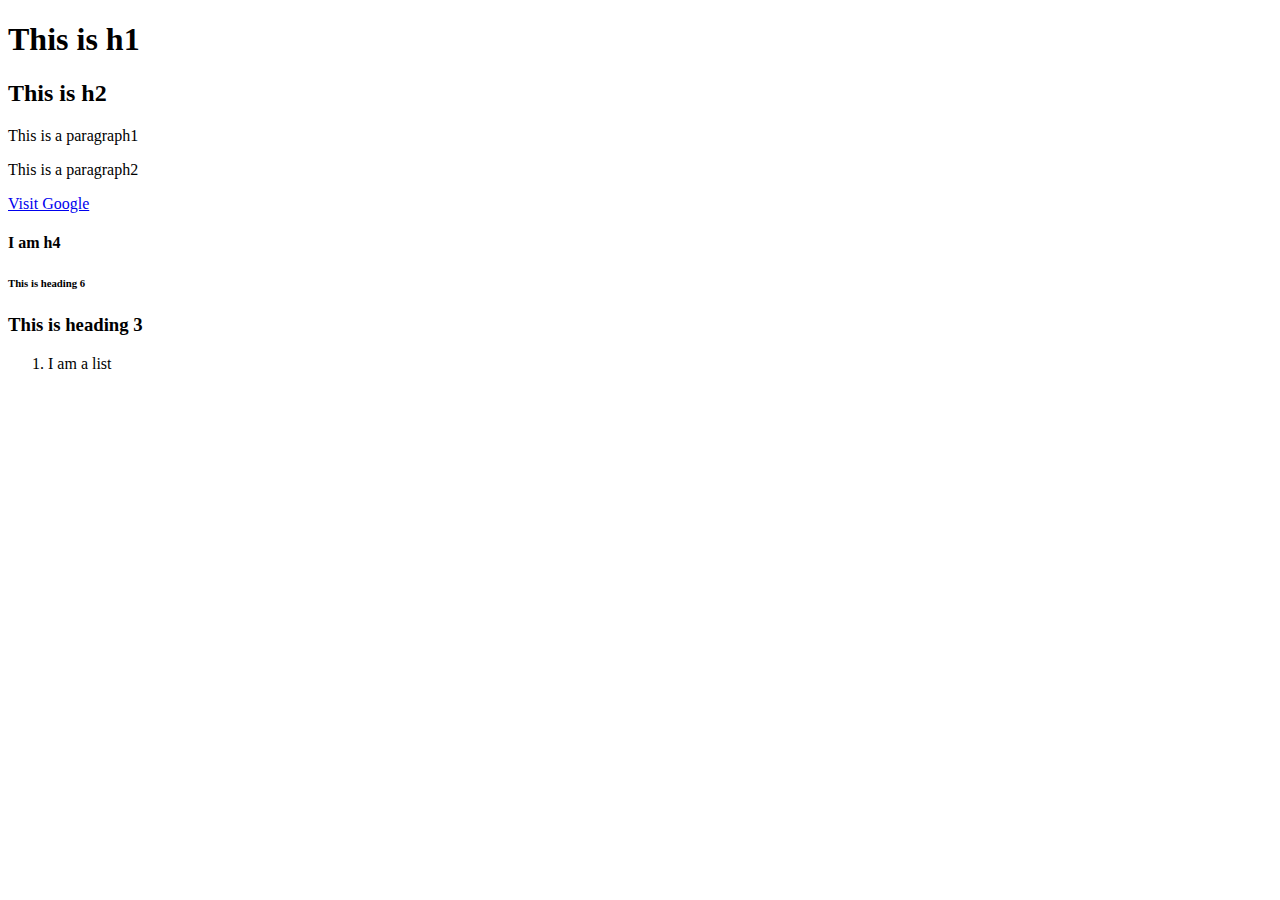
<file: index.html>
<!DOCTYPE html>
<html lang="en">
<head>
    <meta charset="UTF-8">
    <meta name="viewport" content="width=device-width, initial-scale=1.0">
    <title>Document</title>
</head>
<body>
    
    <h1>This is h1</h1>
    <h2 id="heading2">This is h2</h2>
    <p class="para">This is a paragraph1</p>
    <p class="para">This is a paragraph2</p>
    <a href="#">Visit Google</a>

    <div id="first-div">
        <h4>I am h4</h4>
    </div>

    <div class="my-div">
        <ol>
            <li>I am a list</li>
        </ol>       
    </div>

    <script src="index.js"></script>
</body>
</html>
</file>
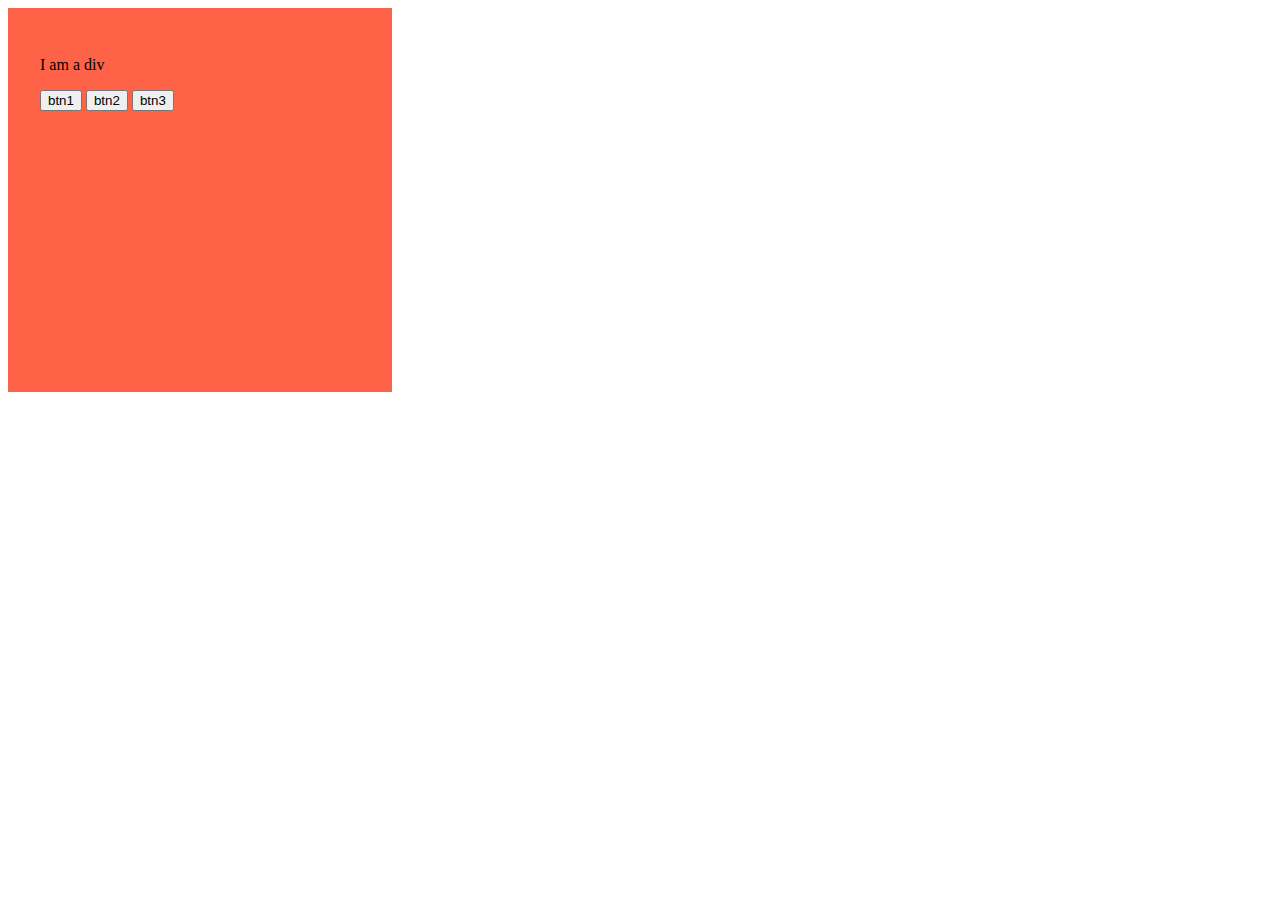
<file: index11.html>
<!DOCTYPE html>
<html lang="en">
  <head>
    <meta charset="UTF-8" />
    <meta http-equiv="X-UA-Compatible" content="IE=edge" />
    <meta name="viewport" content="width=device-width, initial-scale=1.0" />
    <title>Document</title>
    <link rel="stylesheet" href="style2.css" />
  </head>
  <body>
    <div id="my-div" class="div1">
      <p>I am a div</p>

      <button class="btn">btn1</button>
      <button class="btn">btn2</button>
      <button class="btn">btn3</button>
    </div>

    <script src="index9.js"></script>
  </body>
</html>
</file>
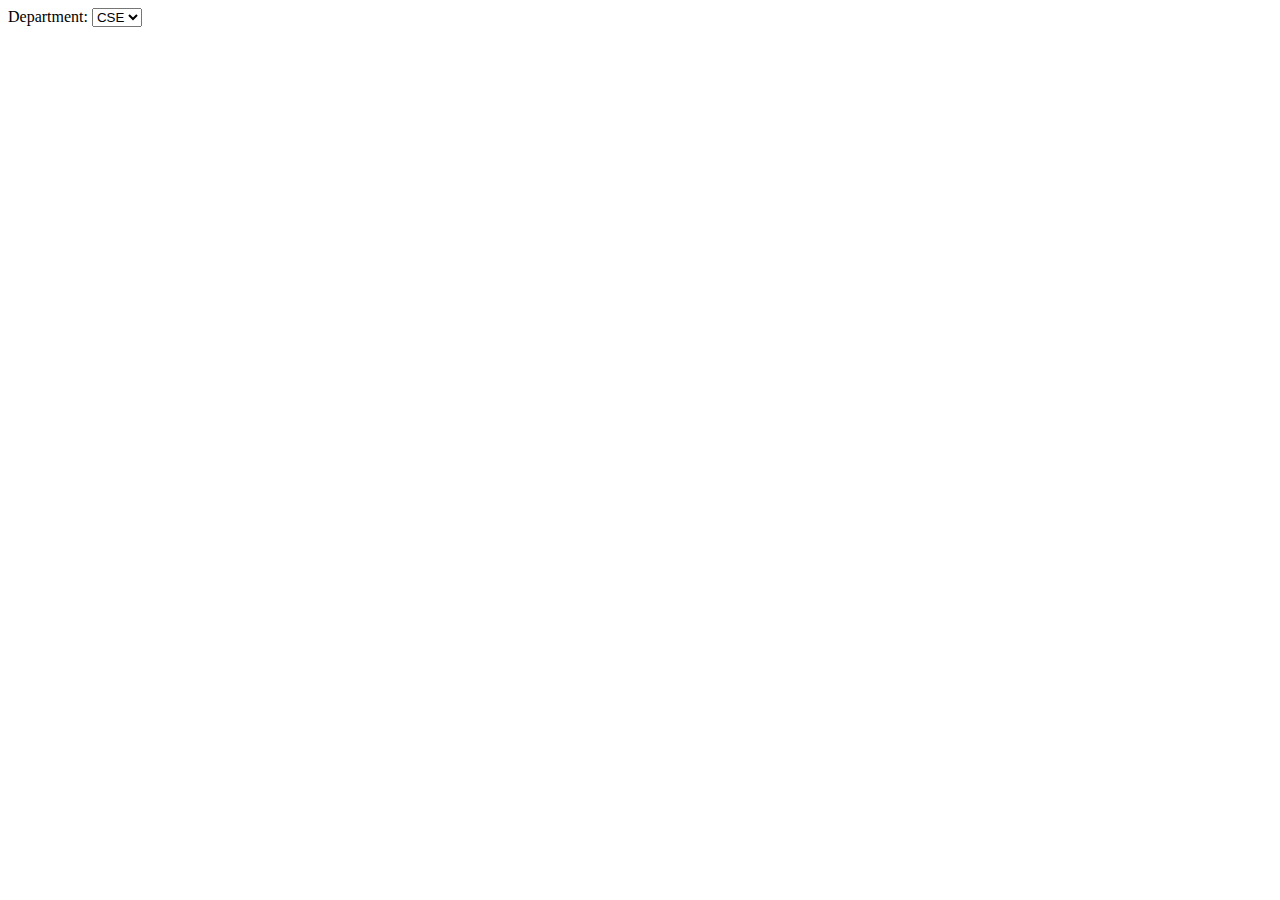
<file: index12.html>
<!DOCTYPE html>
<html lang="en">
  <head>
    <meta charset="UTF-8" />
    <meta http-equiv="X-UA-Compatible" content="IE=edge" />
    <meta name="viewport" content="width=device-width, initial-scale=1.0" />
    <title>Document</title>
    <link rel="stylesheet" href="style.css" />
  </head>
  <body>
    <!-- <label for="name"
      >Name:
      <input type="text" name="name" class="name-input" id="name-input" />
    </label> -->

    <!-- <div>
      <h2>Programming Language</h2>
      <label for="program">
        <input type="checkbox" name="program" id="" value="c" /> C
      </label>
      <label for="java">
        <input type="checkbox" name="program" id="" value="java" /> Java</label
      >
    </div> -->
    <label for="department">Department: </label>
    <select name="department" id="department">
      <option value="cse">CSE</option>
      <option value="eee">EEE</option>
      <option value="llb">LLB</option>
    </select>

    <script src="index10.js"></script>
  </body>
</html>
</file>
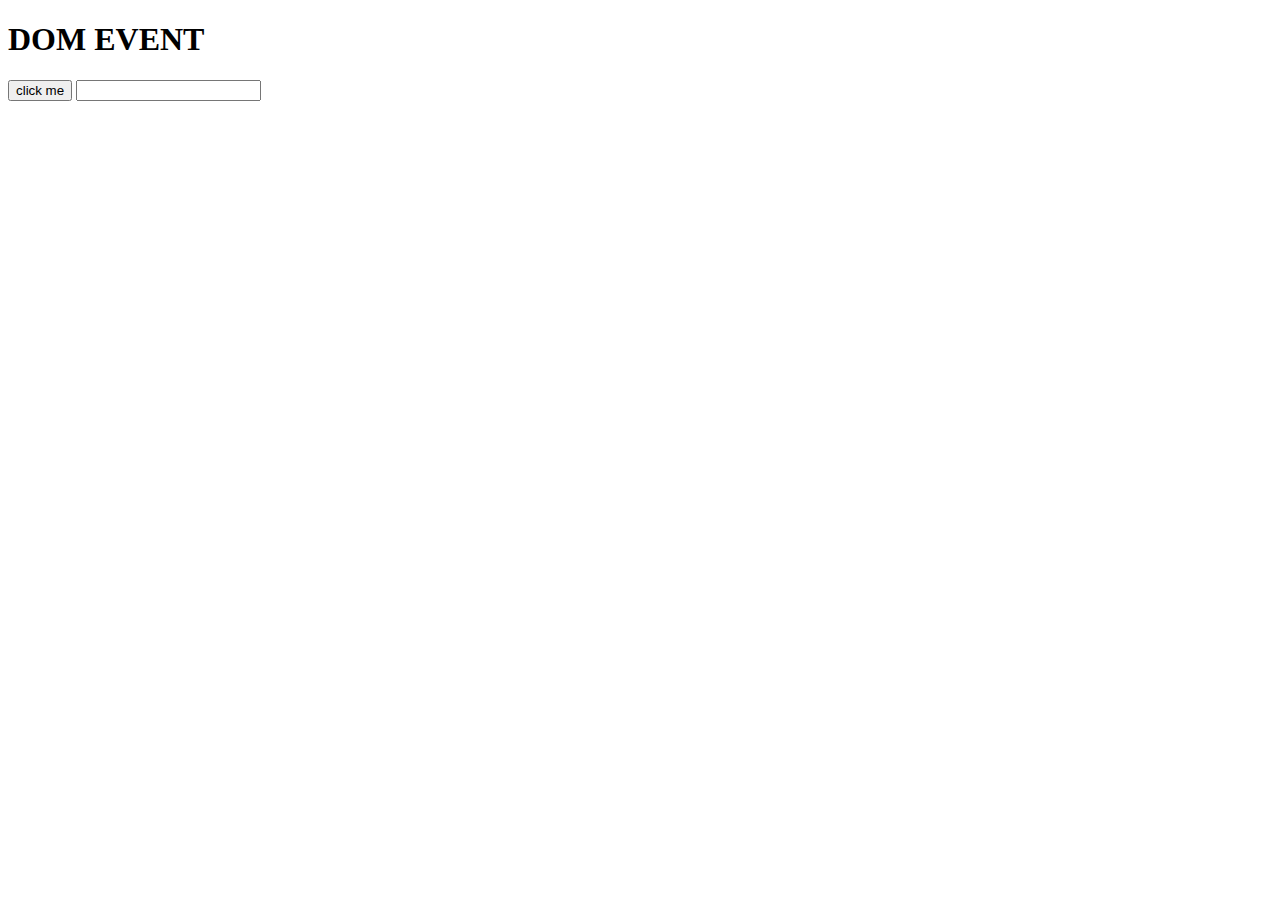
<file: index13.html>
<!DOCTYPE html>
<html lang="en">
  <head>
    <meta charset="UTF-8" />
    <meta name="viewport" content="width=device-width, initial-scale=1.0" />
    <title>DOM Events</title>
  </head>
  <body>
    <h1 onmouseover="handleMouseOver()" onmouseout="handleMouseOut()">
      DOM EVENT
    </h1>
    <button onclick="handleButtonClick()">click me</button>
    <input type="text" id="name" onchange="handleChange()" />

    <script src="index11.js"></script>
  </body>
</html>
</file>
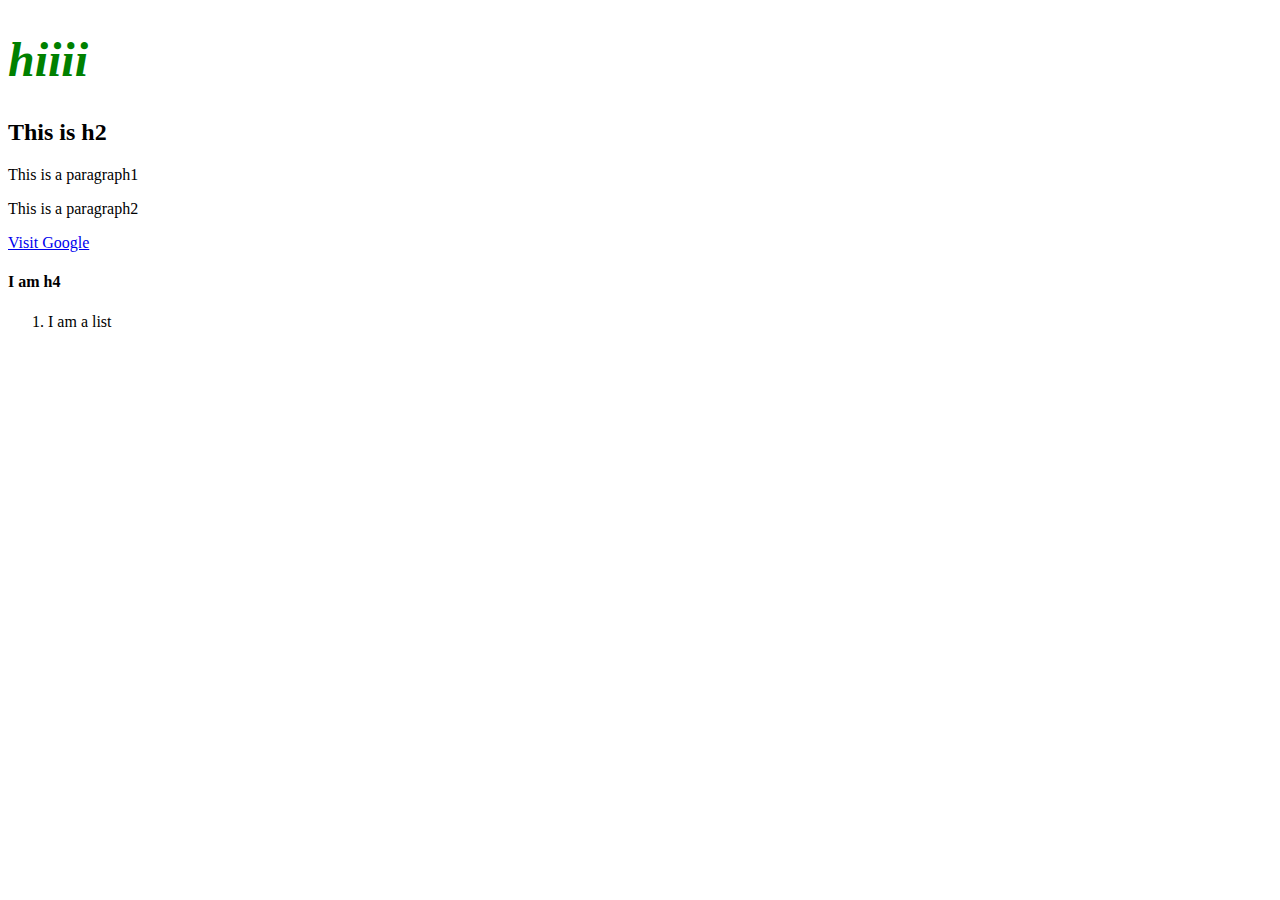
<file: index4.html>
<!DOCTYPE html>
<html lang="en">
<head>
    <meta charset="UTF-8">
    <meta name="viewport" content="width=device-width, initial-scale=1.0">
    <title>Document</title>
    <link rel="stylesheet" href="./style.css">
</head>
<body>
    
    <h1>This is h1</h1>
    <h2 id="heading2">This is h2</h2>
    <p class="para">This is a paragraph1</p>
    <p class="para">This is a paragraph2</p>
    <a href="#">Visit Google</a>

    <div id="first-div">
        <h4>I am h4</h4>
    </div>

    <div class="my-div">
        <ol>
            <li>I am a list</li>
        </ol>       
    </div>

    <script src="index2.js"></script>
</body>
</html>
</file>
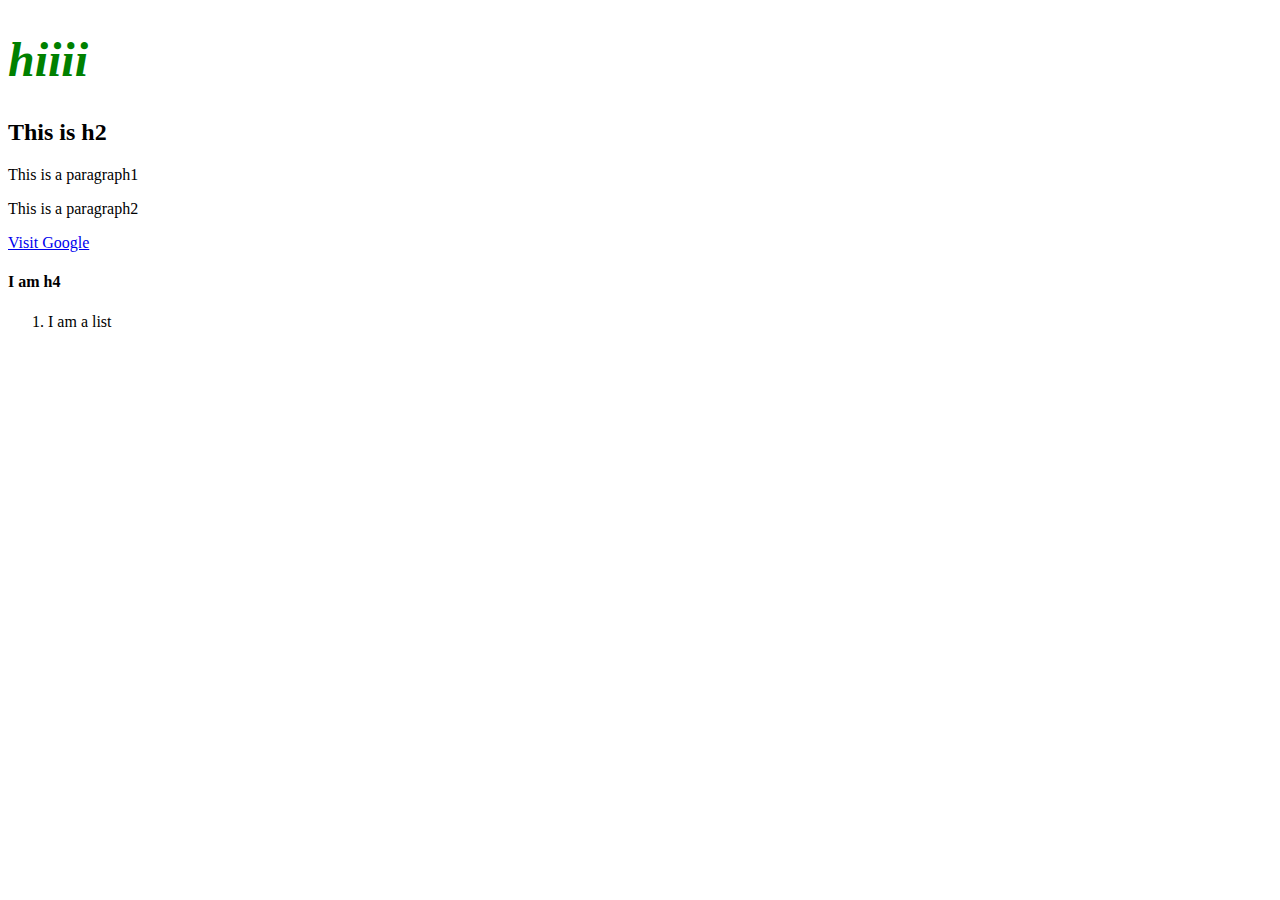
<file: index5.html>
<!DOCTYPE html>
<html lang="en">
<head>
    <meta charset="UTF-8">
    <meta name="viewport" content="width=device-width, initial-scale=1.0">
    <title>Document</title>
    <link rel="stylesheet" href="style1.css">
</head>
<body>
    
    <h1>This is h1</h1>
    <h2 id="heading2">This is h2</h2>
    <p class="para">This is a paragraph1</p>
    <p class="para">This is a paragraph2</p>
    <a href="#">Visit Google</a>

    <div id="first-div">
        <h4>I am h4</h4>
    </div>

    <div class="my-div">
        <ol>
            <li>I am a list</li>
        </ol>       
    </div>

    <script src="index3.js"></script>
</body>
</html>
</file>
<file: style2.css>
div {
  background-color: tomato;
  height: 20rem;
  width: 20rem;
  padding: 2rem;
}
</file>
<file: style.css>
.heading-style{
    color: green;
    font-size: 3rem;
    font-weight: bold;
    font-style: italic;
}
</file>
<file: style1.css>
.heading-style{
    color: green;
    font-size: 3rem;
    font-weight: bold;
    font-style: italic;
}
</file>
